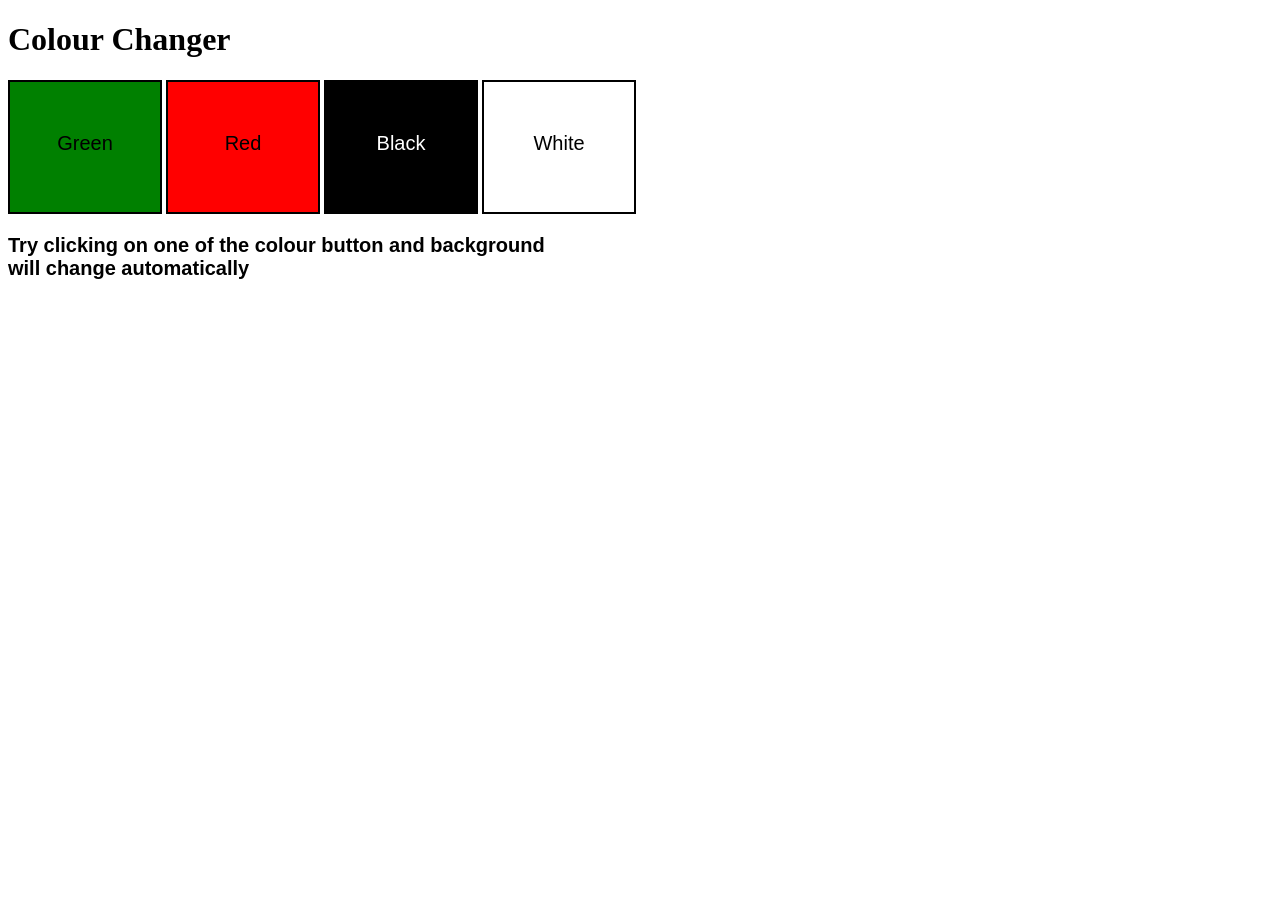
<file: ColourChanger/index.html>
<!DOCTYPE html>
<html lang="en">
<head>
    <meta charset="UTF-8">
    <meta name="viewport" content="width=device-width, initial-scale=1.0">
    <title>Document</title>
    <link rel="stylesheet" href ="index.css">
</head>
<body>
    <div className="wrapper">
    <h1>Colour Changer</h1>
    <div class="button" id ="green">Green</div>
    <div class="button" id ="red">Red</div>
    <div class="button" id ="black">Black</div>
    <div class="button" id ="white">White</div>
    <p>Try clicking on one of the colour button and background <br>
    will change automatically</p>
    </div>


</body>
<script src="process.js"></script>
</html>
</file>
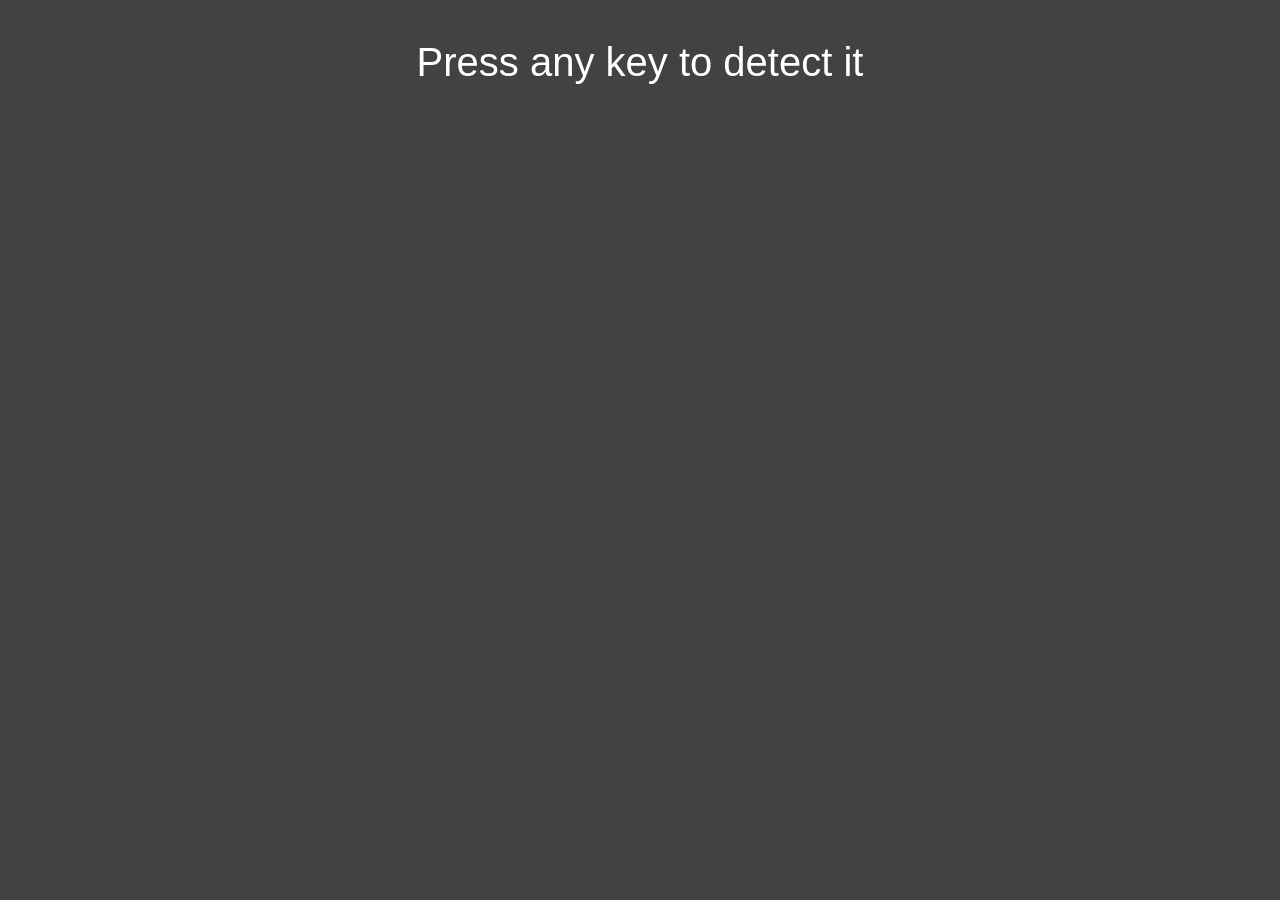
<file: KeyboardDetector/index.html>
<!DOCTYPE html>
<html lang="en">
<head>
    <meta charset="UTF-8">
    <meta name="viewport" content="width=device-width, initial-scale=1.0">
    <title>Document</title>
    <style>
        body{
            background-color: #424242;
            color:white;
        }
        .header{
            text-align: center;
            font-size: 40px;
            font-family: Verdana, Geneva, Tahoma, sans-serif;
        }
    </style>
</head>
<body>
    <p class="header">Press any key to detect it</p>
    <p id="detect"></p>
</body>
<script>
   window.addEventListener("keydown", (e)=>{
      document.querySelector("#detect").innerHTML = `${e.key}`
   }) 
</script>
</html>
</file>
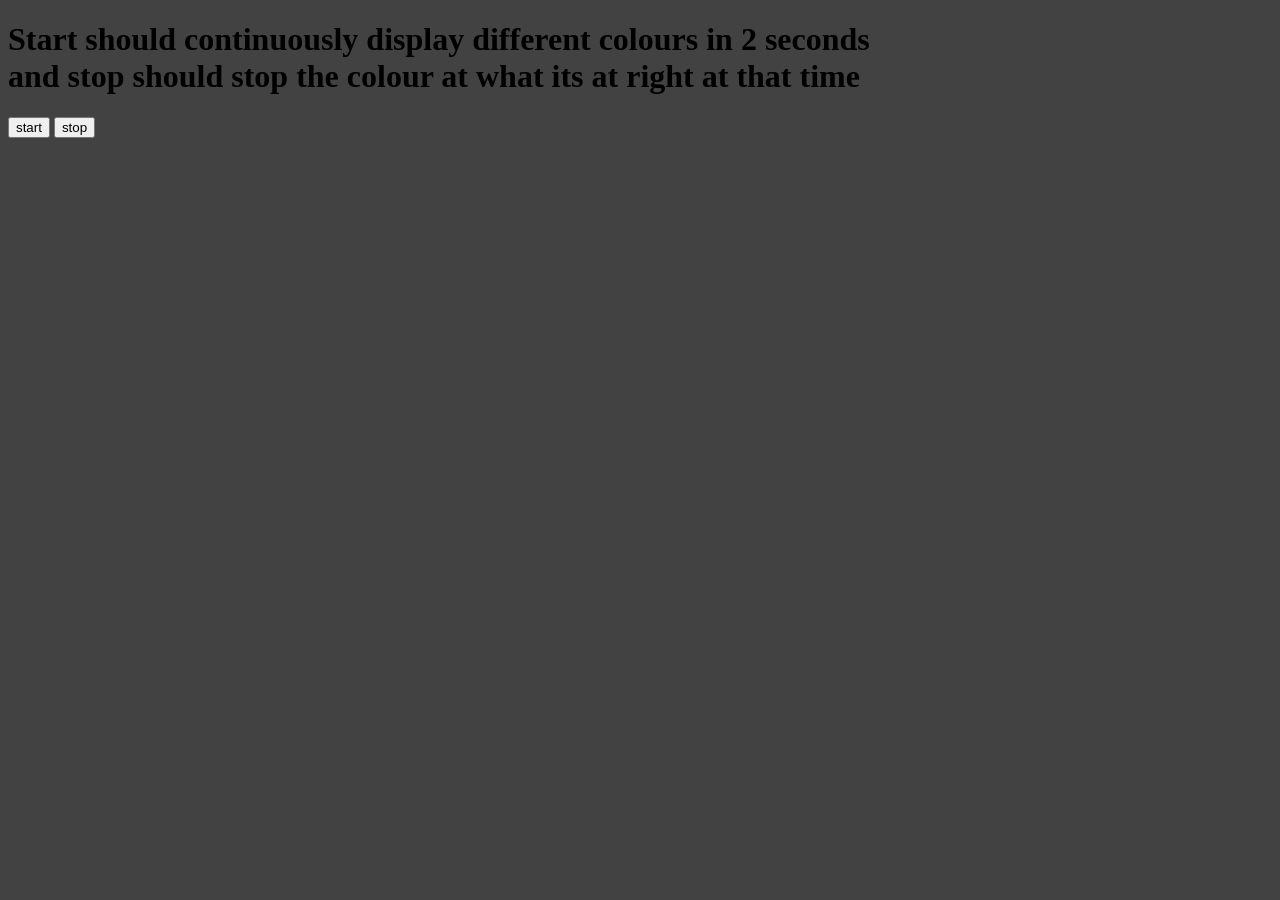
<file: UnlimitedColors/index.html>
<!DOCTYPE html>
<html lang="en">
<head>
    <meta charset="UTF-8">
    <meta name="viewport" content="width=device-width, initial-scale=1.0">
    <title>Document</title>
</head>
<style>
    body{
        background-color: #424242
    }
</style>
<body>
    <div class="container">
        <h1 id="header">Start should continuously display different colours in 2 seconds <br> and stop should stop the colour at what its at right at that time</h1>
        <input type="button" id="start" value="start">
        <input type="button" id ="stop" value ="stop">
    </div>
</body>
<script>
    let changing;
    let colors =["red", "orange", "blue", "black","white","purple"]

   
    
    

    const colorChange =() =>{
        let randomIndex = Math.floor(Math.random()*colors.length)
        document.body.style.backgroundColor = colors[randomIndex]
        
    }
    document.querySelector("#start").addEventListener("click", function(){
         console.log("color is changing")
        changing = setInterval( colorChange,1000)
    })


    document.querySelector("#stop").addEventListener("click", function(){
        clearInterval(changing)
        console.log("stopped")
    })
</script>
</html>
</file>
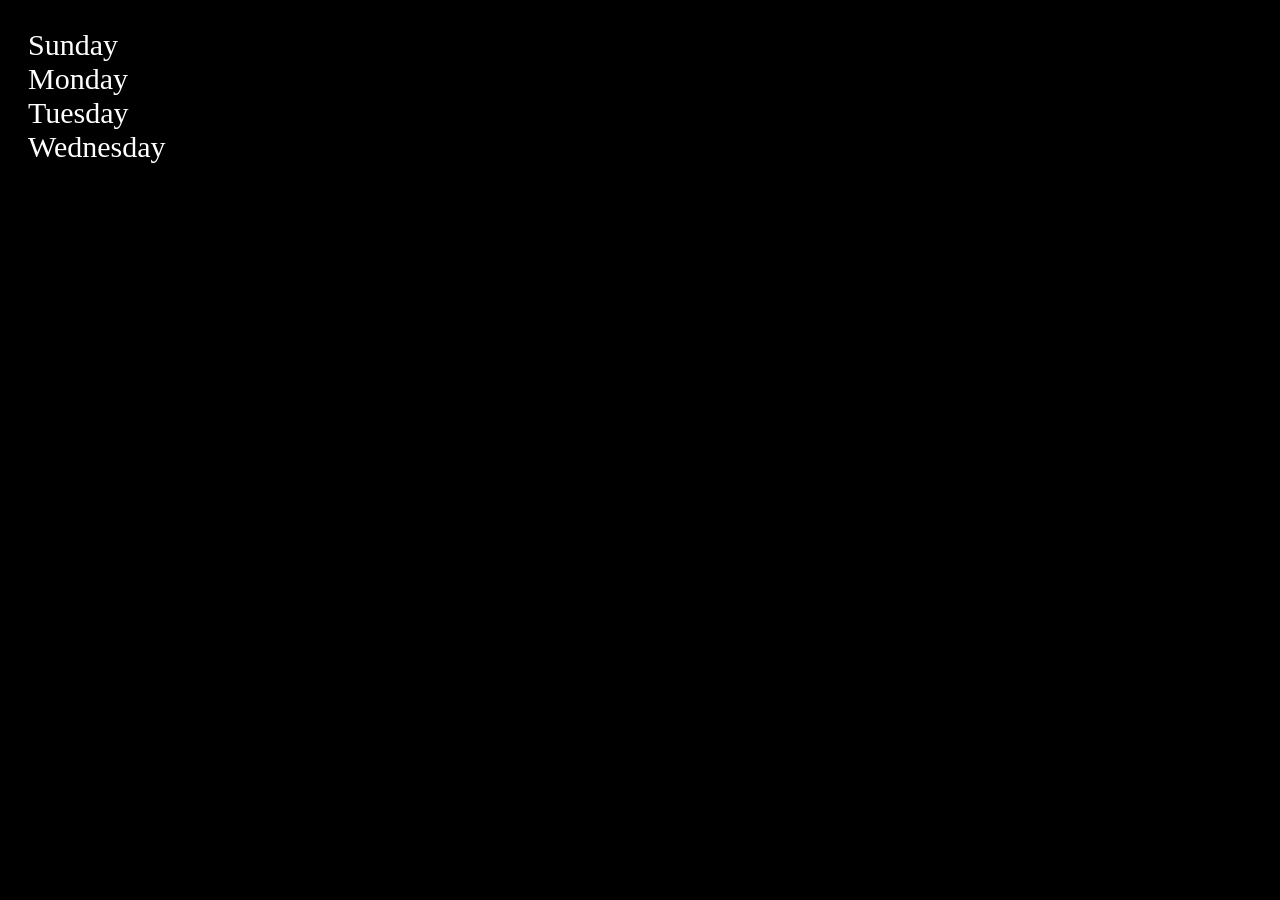
<file: D0MTWO.html>
<!DOCTYPE html>
<html lang="en">
<head>
    <meta charset="UTF-8">
 
    <title>Document</title>
    <STYLE>
       .page{
        background-color: black;
        color:white;
        font-size:30px;
        padding:20px;
       }
    </STYLE>
</head>
<body class="page">
    <div class="parent">
        <div class="day1">Sunday</div>
        <div class="day2">Monday</div>
        <div class="day3">Tuesday</div>
        <div class="day4">Wednesday</div>
    </div>
    
</body>
<script>
    const parent = document.querySelector('.parent')
    // console.log(parent);
    // console.log(parent.children)
     console.log(parent.firstElementChild)
    console.log(parent.lastElementChild)

    // for(let i =0 ; i < parent.children.length ; i++){
    //     console.log(parent.children[i].innerHTML);
    // }

    const child = document.querySelector(".day2")
    let parentElement = child.parentElement
    console.log(parentElement.childNodes)
    console.log(child.nextElementSibling)
    
    
</script>
</html>
</file>
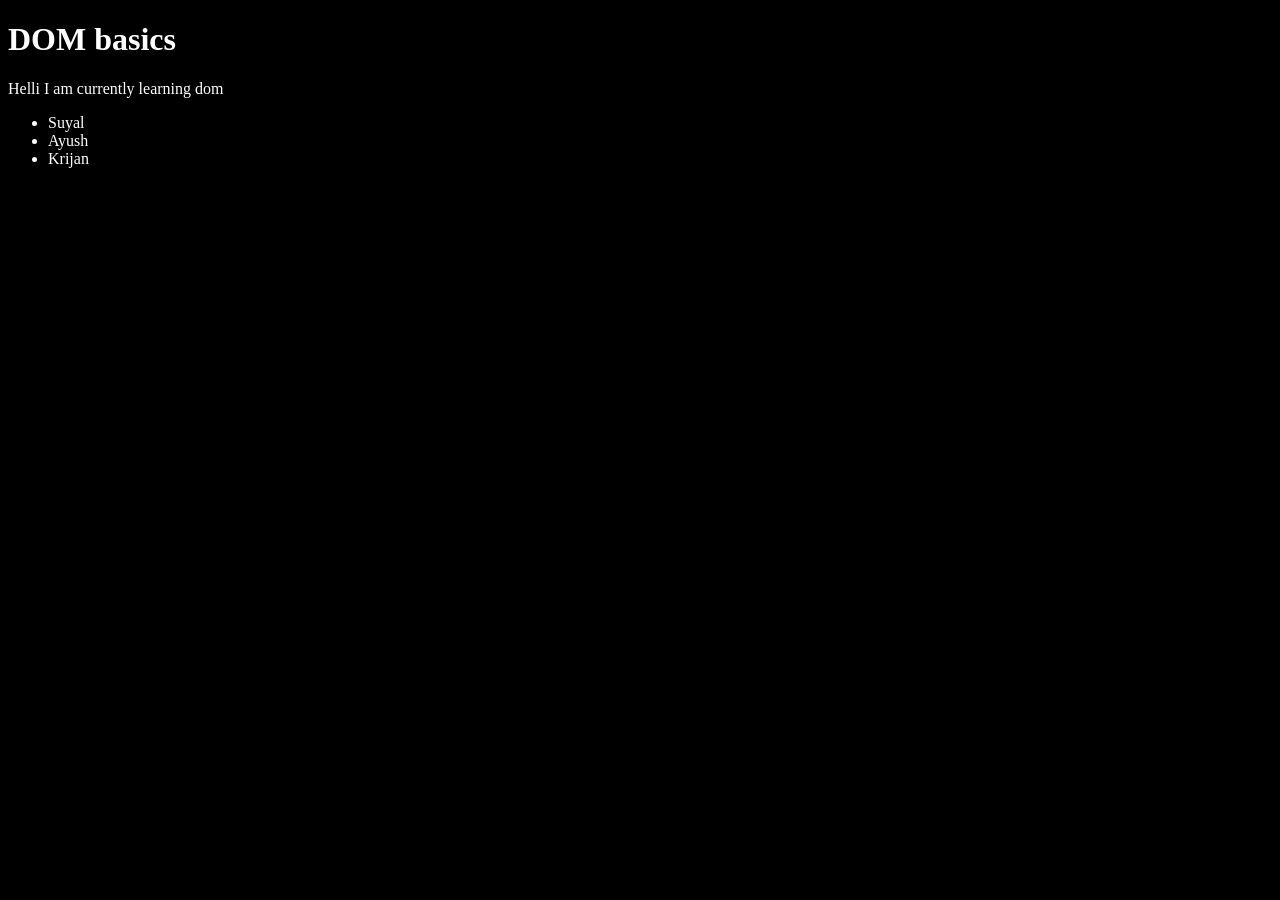
<file: DOM.html>
<!DOCTYPE html>
<html lang="en">
<head>
    <meta charset="UTF-8">
    <title>DOM learning</title>
    <style>
        .page{
            color:white
        }
        #header{
            color: white
        }
        #description{
            color:white;
        }
        .bg-color{
           background-color: black;
        }
        .page{
            background-color:black;
        }
        #list{
            color:white;
        }
    </style>
</head>
<body class="page">
    <div class="bg-color">
        <h1 id = "header">
            DOM basics
        </h1>
        <p id="description">Helli I am currently learning dom </p>
        <ul id="list">
            <li>Suyal</li>
            <li>Ayush</li>
            <li>Krijan</li>
        </ul>
    </div>
</body>
</html>
</file>
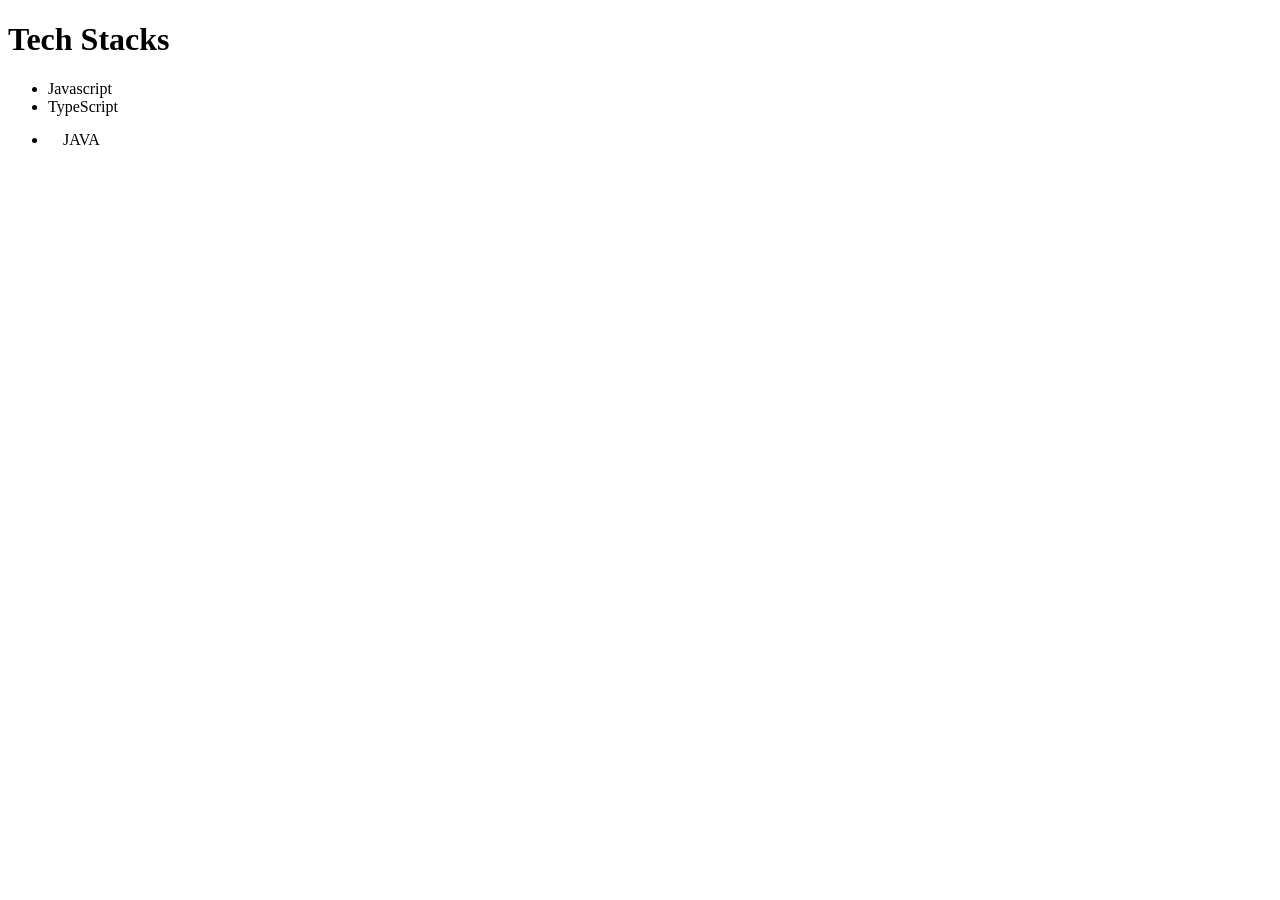
<file: DOMfour.html>
<!DOCTYPE html>
<html lang="en">
<head>
    <meta charset="UTF-8">
    <meta name="viewport" content="width=device-width, initial-scale=1.0">
    <title>Document</title>
</head>
<body class = "wrapper">
    <h1>Tech Stacks</h1>
    <ul class = "list-container">
        <li class="list-items">Javascript</li>
    </ul>
    <script>
        //Create
        const addLang = (lang) =>{
            let newlang = new String();
            let toUpper = lang.toUpperCase()
           const newItem = document.createElement("li")
           newItem.innerHTML = lang
           if(toUpper == "GOLANG" || toUpper =="TYPESCRIPT"){
            newItem.style.backgroundColor = "blue"
            newItem.style.color = "white"
           }else if(toUpper == "JAVASCRIPT"){
            newItem.style.backgroundColor = "yellow"
            newItem.style.color = "black"
           }
           
           newItem.style.borderRadius = "20px"
           newItem.style.padding = "15px"
           document.querySelector(".list-container").append(newItem)
           
           

        }
        addLang("JavaScript")
        addLang("Python")
        addLang("JAVA")
        
        //Edit
        const secondli  = document.querySelector("li:nth-child(2)")
        console.log(secondli)
        const replaceItem = document.createElement("li")
        replaceItem.textContent = "TypeScript"
        secondli.replaceWith(replaceItem)


        //DElete
        const thirdli = document.querySelector("li:nth-child(3)")
        console.log(thirdli)
        thirdli.remove()
        
    </script>
</body>
</html>
</file>
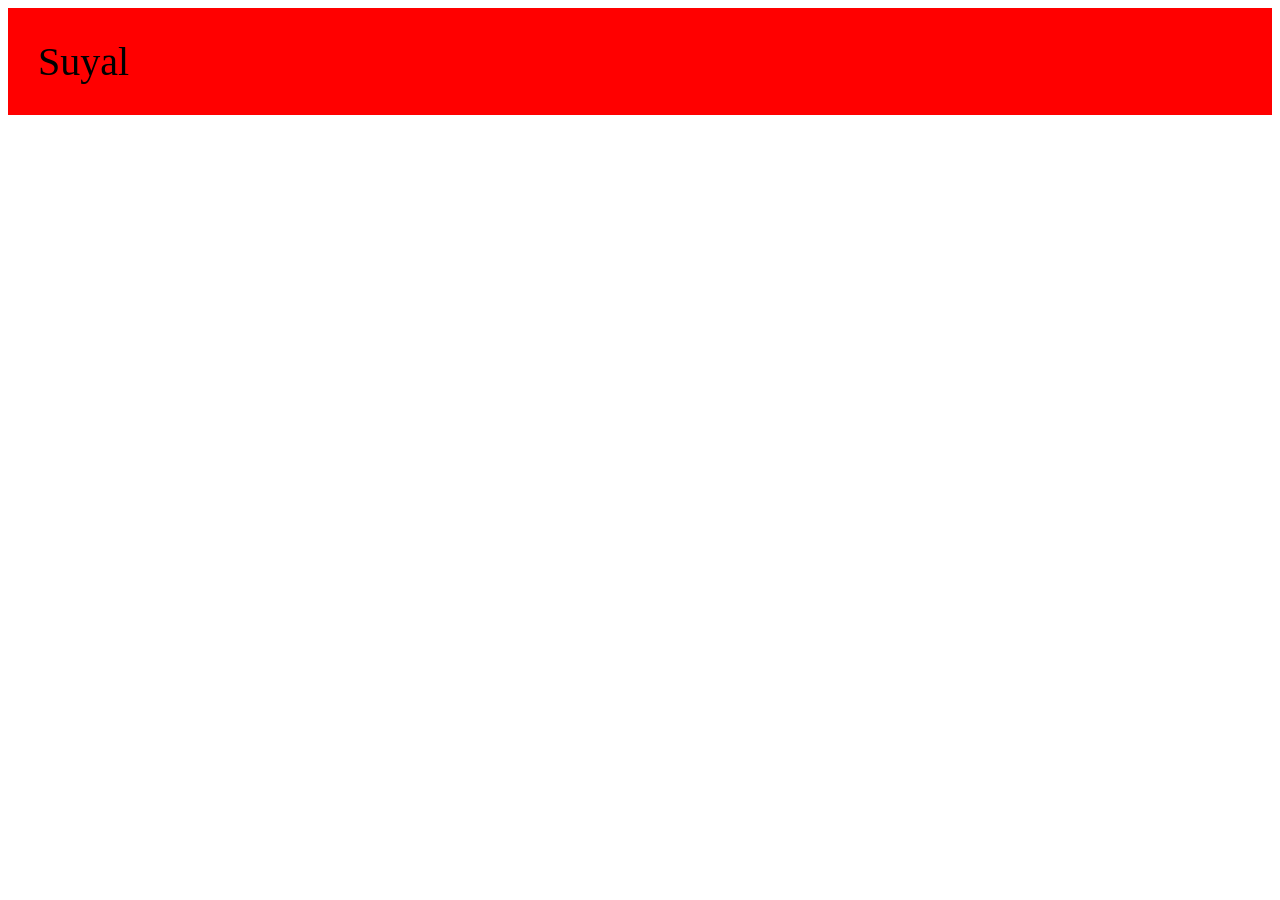
<file: DOMthree.html>
<!DOCTYPE html>
<html lang="en">
<head>
    <meta charset="UTF-8">
    
    <title>Document</title>
</head>
<body>
    <script>
        const div = document.createElement('div')
        console.log(div)
        div.className = "wrapper"
        div.id = "myid"
        div.setAttribute("title", "Hello world")
        div.style.backgroundColor = "red"
        div.innerHTML = "Suyal"
        document.body.appendChild(div)
        div.style.padding = "30px"
        div.style.fontSize = "40px"
    </script>
</body>
</html>
</file>
<file: ColourChanger/index.css>
.button{
    display:inline-block;
    border:2px solid black;
    width: 150px;
    height : 80px;
    font-size:20px;
    font-family:Arial, Helvetica, sans-serif;
    text-align: center;
    padding-top:50px;
}

#green{
    background-color: green;
}

#red{
    background-color:red;
}
#black{
    background-color:black;
    color:white;
}
#white{
    background-color:white;
}

p{
    font-size:20px;
    font-family:Verdana, Geneva, Tahoma, sans-serif;
    font-weight: bold;
}
</file>
